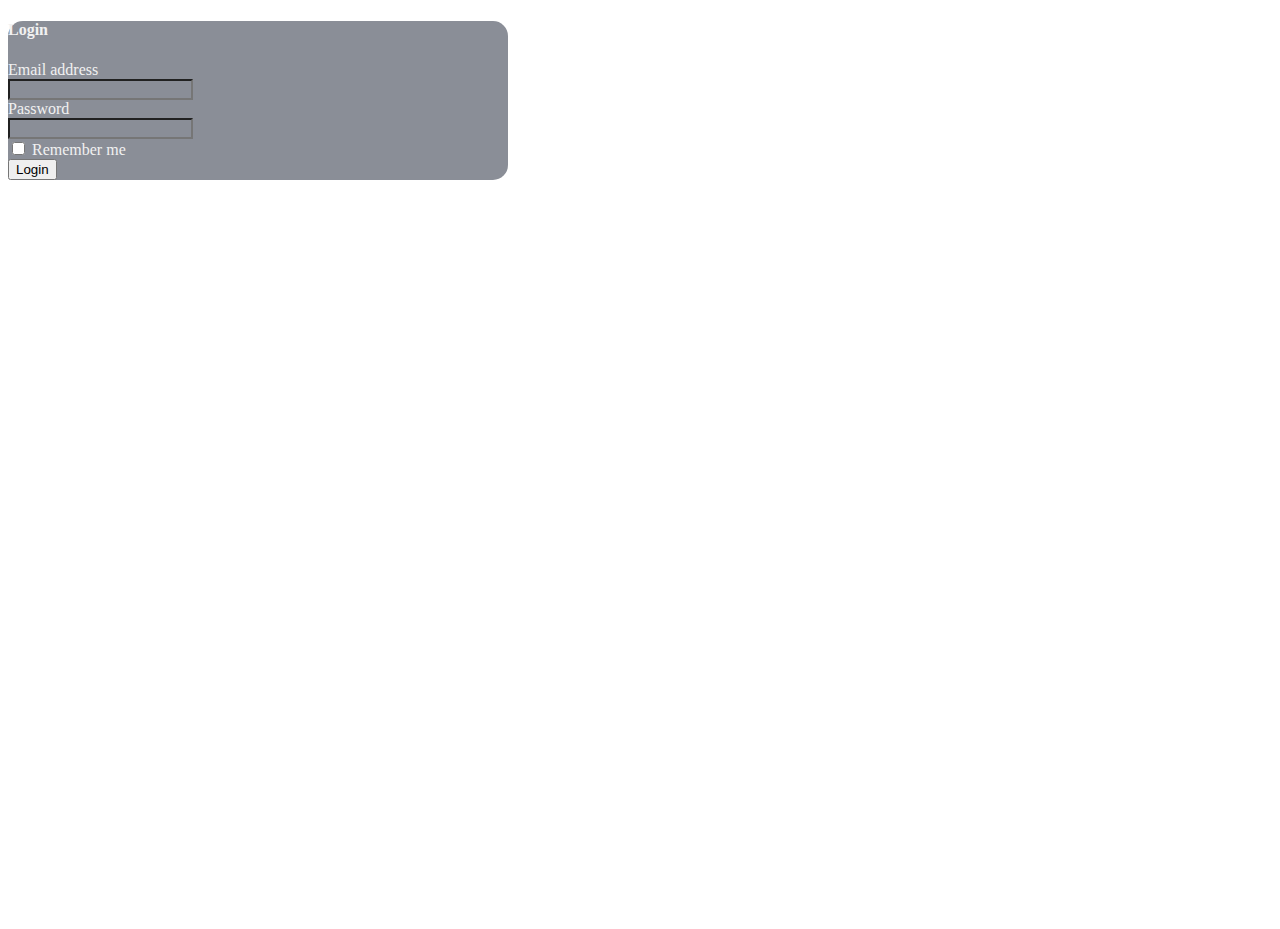
<file: admin/login.html>
<!DOCTYPE html>
<html lang="en">

<head>
    <meta charset="UTF-8">
    <meta http-equiv="X-UA-Compatible" content="IE=edge">
    <meta name="viewport" content="width=device-width, initial-scale=1.0">
    <title>Login</title>
    <link href="https://cdn.jsdelivr.net/npm/bootstrap@5.0.2/dist/css/bootstrap.min.css" rel="stylesheet"
        integrity="sha384-EVSTQN3/azprG1Anm3QDgpJLIm9Nao0Yz1ztcQTwFspd3yD65VohhpuuCOmLASjC" crossorigin="anonymous">
    <link rel="stylesheet" href="https://cdn.jsdelivr.net/npm/bootstrap-icons@1.10.2/font/bootstrap-icons.css"
        integrity="sha384-b6lVK+yci+bfDmaY1u0zE8YYJt0TZxLEAFyYSLHId4xoVvsrQu3INevFKo+Xir8e" crossorigin="anonymous">
    <link rel="stylesheet" href="./css/style.css">
    <script src="https://cdnjs.cloudflare.com/ajax/libs/jquery/3.6.4/jquery.min.js"
        integrity="sha512-pumBsjNRGGqkPzKHndZMaAG+bir374sORyzM3uulLV14lN5LyykqNk8eEeUlUkB3U0M4FApyaHraT65ihJhDpQ=="
        crossorigin="anonymous" referrerpolicy="no-referrer"></script>
</head>

<body>
    <div class="container-fluid d-flex justify-content-center align-items-center">
        <div class="form-login p-4">
            <h4>Login</h4>
            <form>
                <div class="mb-3">
                    <label for="username" class="form-label">Email address</label>
                    <div class="input-group border border-2 p-1">
                        <i class="bi bi-envelope fs-3 ms-2"></i>
                        <input type="text" class="form-control border-0" id="username" aria-describedby="emailHelp"
                            required>
                    </div>
                </div>
                <div class="mb-3">

                    <label for="password class=" form-label">Password</label>
                    <div class="input-group border border-2 p-1">
                        <i class="bi bi-lock fs-3 ms-2"></i>
                        <input type="password" class="form-control border-0" id="password" required>
                    </div>
                </div>
                <div class="mb-3 form-check">
                    <input type="checkbox" class="form-check-input" id="exampleCheck1">
                    <label class="form-check-label" for="exampleCheck1">Remember me</label>
                </div>
                <button type="submit" class="btn btn-primary">Login</button>
            </form>
        </div>
    </div>
    <script src="https://cdn.jsdelivr.net/npm/bootstrap@5.0.2/dist/js/bootstrap.bundle.min.js"
        integrity="sha384-MrcW6ZMFYlzcLA8Nl+NtUVF0sA7MsXsP1UyJoMp4YLEuNSfAP+JcXn/tWtIaxVXM"
        crossorigin="anonymous"></script>
    <script src="./js/login.js"></script>
</body>

</html>
</file>
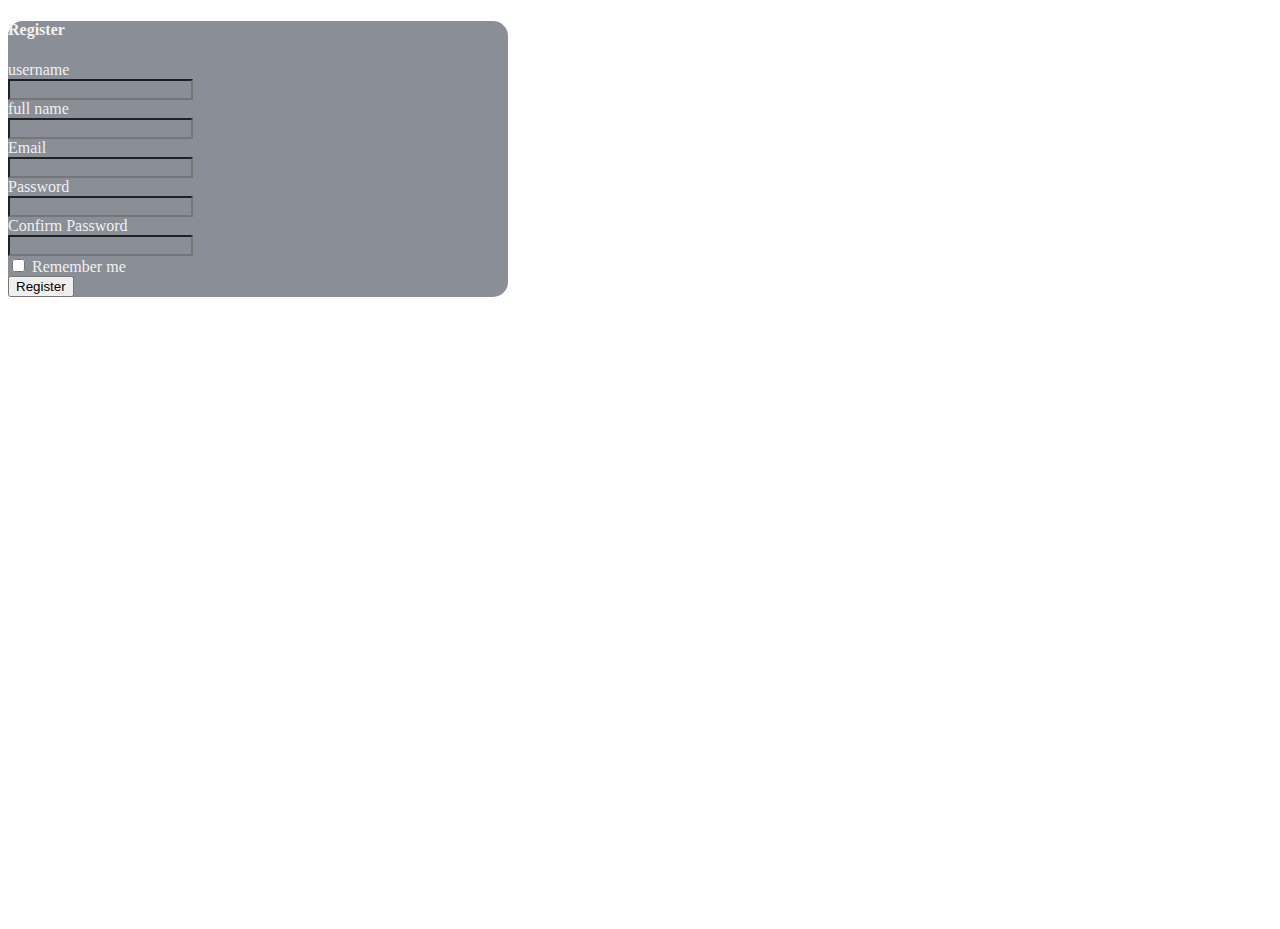
<file: admin/register.html>
<!DOCTYPE html>
<html lang="en">

<head>
    <meta charset="UTF-8">
    <meta http-equiv="X-UA-Compatible" content="IE=edge">
    <meta name="viewport" content="width=device-width, initial-scale=1.0">
    <title>Login</title>
    <link href="https://cdn.jsdelivr.net/npm/bootstrap@5.0.2/dist/css/bootstrap.min.css" rel="stylesheet"
        integrity="sha384-EVSTQN3/azprG1Anm3QDgpJLIm9Nao0Yz1ztcQTwFspd3yD65VohhpuuCOmLASjC" crossorigin="anonymous">
    <link rel="stylesheet" href="https://cdn.jsdelivr.net/npm/bootstrap-icons@1.10.2/font/bootstrap-icons.css"
        integrity="sha384-b6lVK+yci+bfDmaY1u0zE8YYJt0TZxLEAFyYSLHId4xoVvsrQu3INevFKo+Xir8e" crossorigin="anonymous">
    <link rel="stylesheet" href="./css/style.css">
    <script src="https://cdnjs.cloudflare.com/ajax/libs/jquery/3.6.4/jquery.min.js"
        integrity="sha512-pumBsjNRGGqkPzKHndZMaAG+bir374sORyzM3uulLV14lN5LyykqNk8eEeUlUkB3U0M4FApyaHraT65ihJhDpQ=="
        crossorigin="anonymous" referrerpolicy="no-referrer"></script>
</head>

<body ">
    <div class=" container-fluid d-flex justify-content-center align-items-center">
    <div class="form-login p-4">
        <h4>Register</h4>
        <form>
            <div class="mb-3">
                <label for="username" class="form-label">username</label>
                <div class="input-group border border-2 p-1">
                    <i class="bi bi-envelope fs-3 ms-2"></i>
                    <input type="text" class="form-control border-0" id="username" aria-describedby="emailHelp"
                        required>
                </div>
            </div>
            <div class="mb-3">
                <label for="fullname" class="form-label">full name</label>
                <div class="input-group border border-2 p-1">
                    <i class="bi bi-envelope fs-3 ms-2"></i>
                    <input type="text" class="form-control border-0" id="fullname" aria-describedby="emailHelp">
                </div>
            </div>
            <div class="mb-3">
                <label for="email" class="form-label">Email</label>
                <div class="input-group border border-2 p-1">
                    <i class="bi bi-envelope fs-3 ms-2"></i>
                    <input type="email" class="form-control border-0" id="email" aria-describedby="emailHelp">
                </div>
            </div>
            <div class="mb-3">

                <label for="password" class="form-label">Password</label>
                <div class="input-group border border-2 p-1">
                    <i class="bi bi-lock fs-3 ms-2"></i>
                    <input type="password" class="form-control border-0" id="password" required>
                </div>
            </div>
            <div class="mb-3">

                <label for="confirm_password" class="form-label">Confirm Password</label>
                <div class="input-group border border-2 p-1">
                    <i class="bi bi-lock fs-3 ms-2"></i>
                    <input type="password" class="form-control border-0" id="confirm_password" required>
                </div>
            </div>

            <div class="mb-3 form-check">
                <input type="checkbox" class="form-check-input" id="exampleCheck1">
                <label class="form-check-label" for="exampleCheck1">Remember me</label>
            </div>
            <button type="submit" class="btn btn-primary" id="submit">Register</button>
        </form>
    </div>
    </div>
    <script src="https://cdn.jsdelivr.net/npm/bootstrap@5.0.2/dist/js/bootstrap.bundle.min.js"
        integrity="sha384-MrcW6ZMFYlzcLA8Nl+NtUVF0sA7MsXsP1UyJoMp4YLEuNSfAP+JcXn/tWtIaxVXM"
        crossorigin="anonymous"></script>
    <script src="js/user.js"></script>
</body>

</html>
</file>
<file: admin/css/style.css>
.form-login {
  width: 500px;
  background-color: #0f172a7c;
  color: #f1f1f1;
  border-radius: 15px;
}
.container-fluid {
  background: no-repeat
    url("https://tse4.mm.bing.net/th?id=OIP.lOR0bSBBdfVURQzg8xAXGwHaEk&pid=Api&P=0");
  background-size: cover;
  background-position: center;
  /* background-image: linear-gradient(
      rgba(255, 255, 255, 0.251),
      rgb(47, 42, 42, 0.4)
    ); */
  height: 100vh;
}
.form-control {
  background-color: transparent;
}
.input-group {
  border-radius: 5px;
  /* border-style: dotted !important; */
}
</file>
